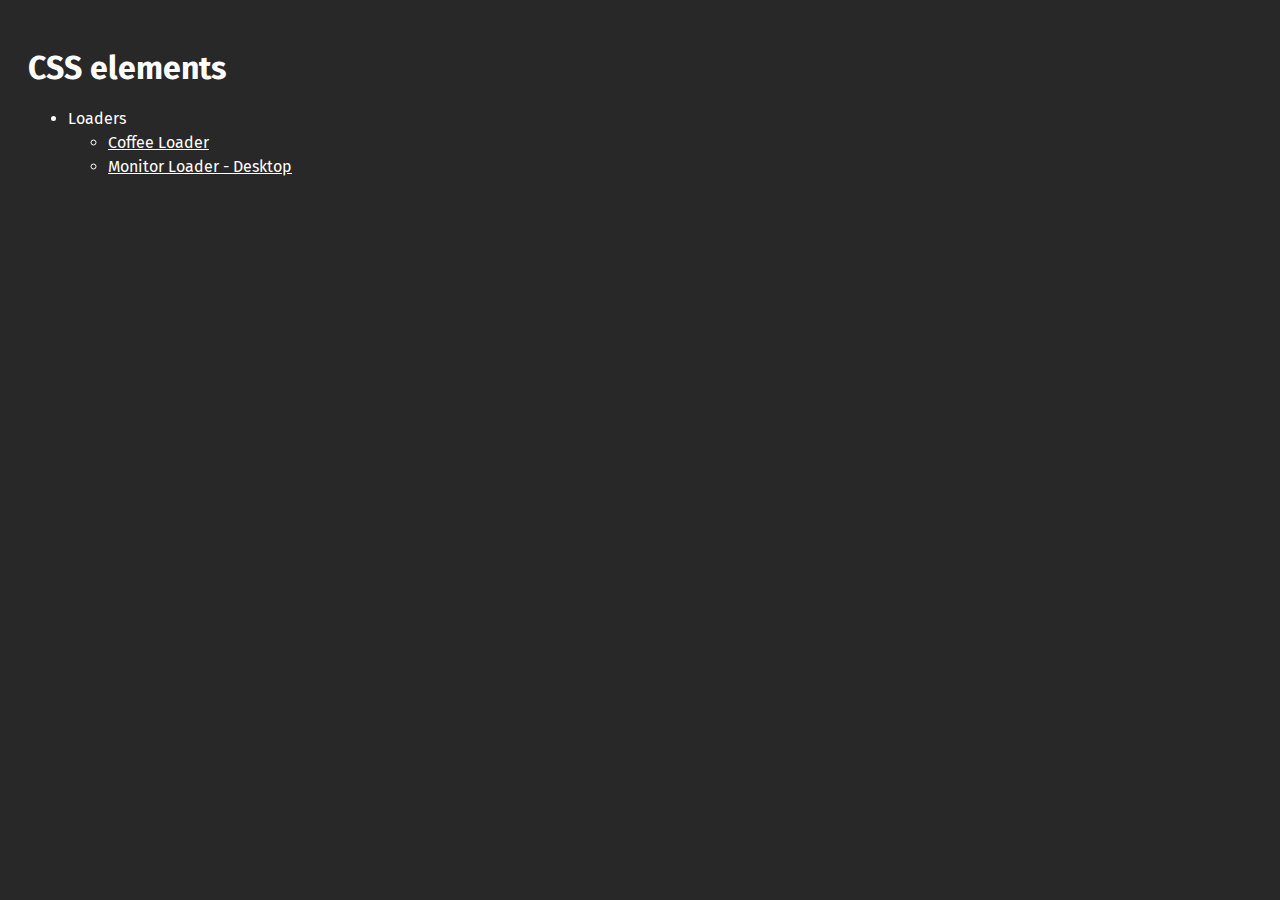
<file: index.html>
<!DOCTYPE html>
<html lang="en">
<head>
	<meta charset="UTF-8">
	<meta http-equiv="X-UA-Compatible" content="IE=edge">
	<meta name="viewport" content="width=device-width, initial-scale=1.0">
	<link rel="preconnect" href="https://fonts.gstatic.com">
	<link href="https://fonts.googleapis.com/css2?family=Fira+Sans&display=swap" rel="stylesheet">
	<title>CSS elements</title>
	<style>
		body
		{
			background-color: #282828;
			color: white;
			font-family: 'Fira Sans', sans-serif;
			padding: 20px;
		}
		a
		{
			color: white;
		}
		li
		{
			margin: 5px 0;
		}
	</style>
</head>
<body>
	<h1>CSS elements</h1>
	<ul>
		<li> Loaders
			<ul>
				<li><a href="loaders/coffee/index.html">Coffee Loader</a></li>
				<li><a href="loaders/monitor/index.html">Monitor Loader - Desktop</a></li>
			</ul>
		</li>
	</ul>
</body>
</html>
</file>
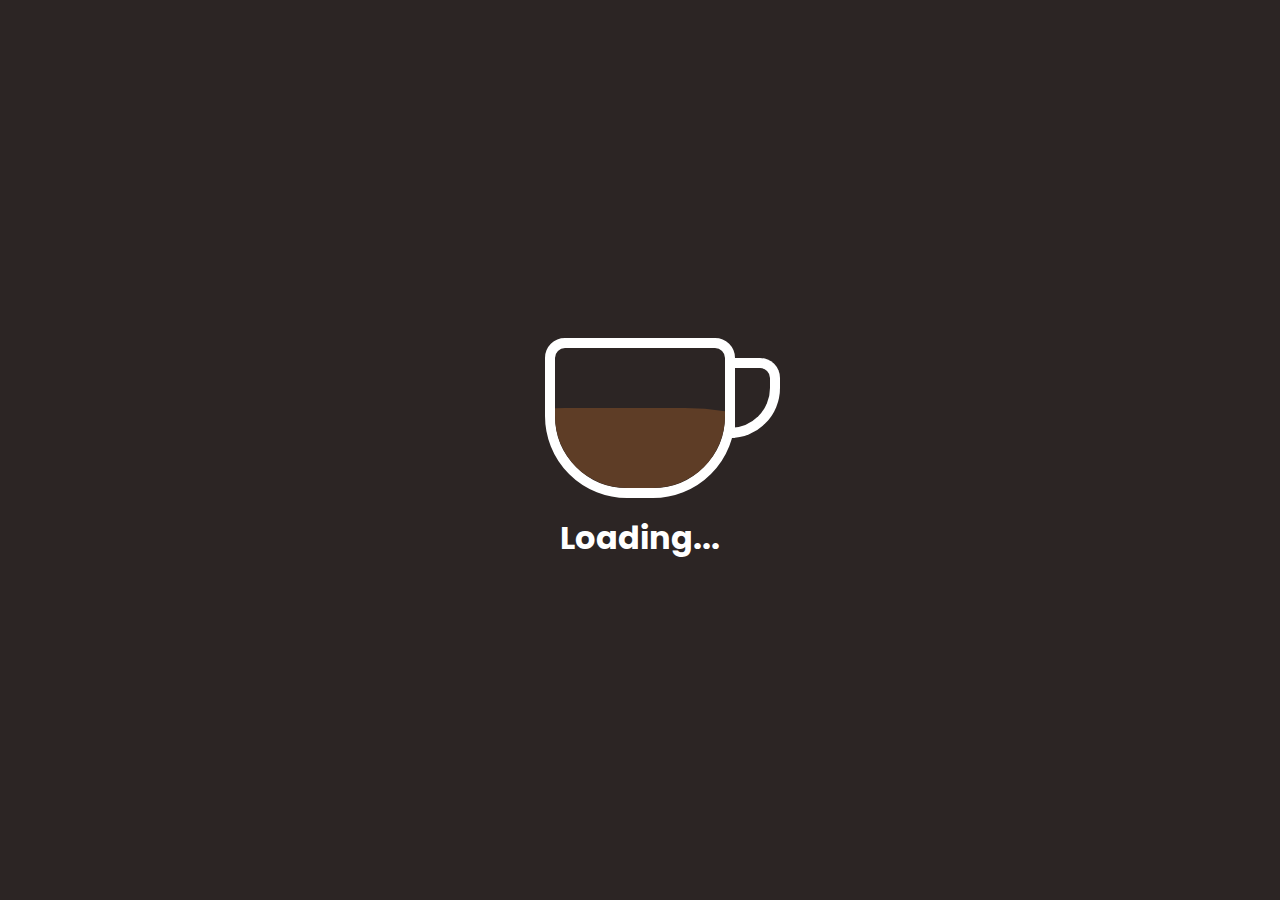
<file: loaders/coffee/index.html>
<!DOCTYPE html>
<html lang="en">
<head>
	<meta charset="UTF-8">
	<meta http-equiv="X-UA-Compatible" content="IE=edge">
	<meta name="viewport" content="width=device-width, initial-scale=1.0">
	<link rel="stylesheet" href="style.css">
	<title>Coffee Loader</title>
</head>
<body>
	<div class="container">
		<div class="coffee-cup"></div>
		<div class="cup-handle"></div>
		<div class="cup-description">Loading...</div>
	</div>
</body>
</html>
</file>
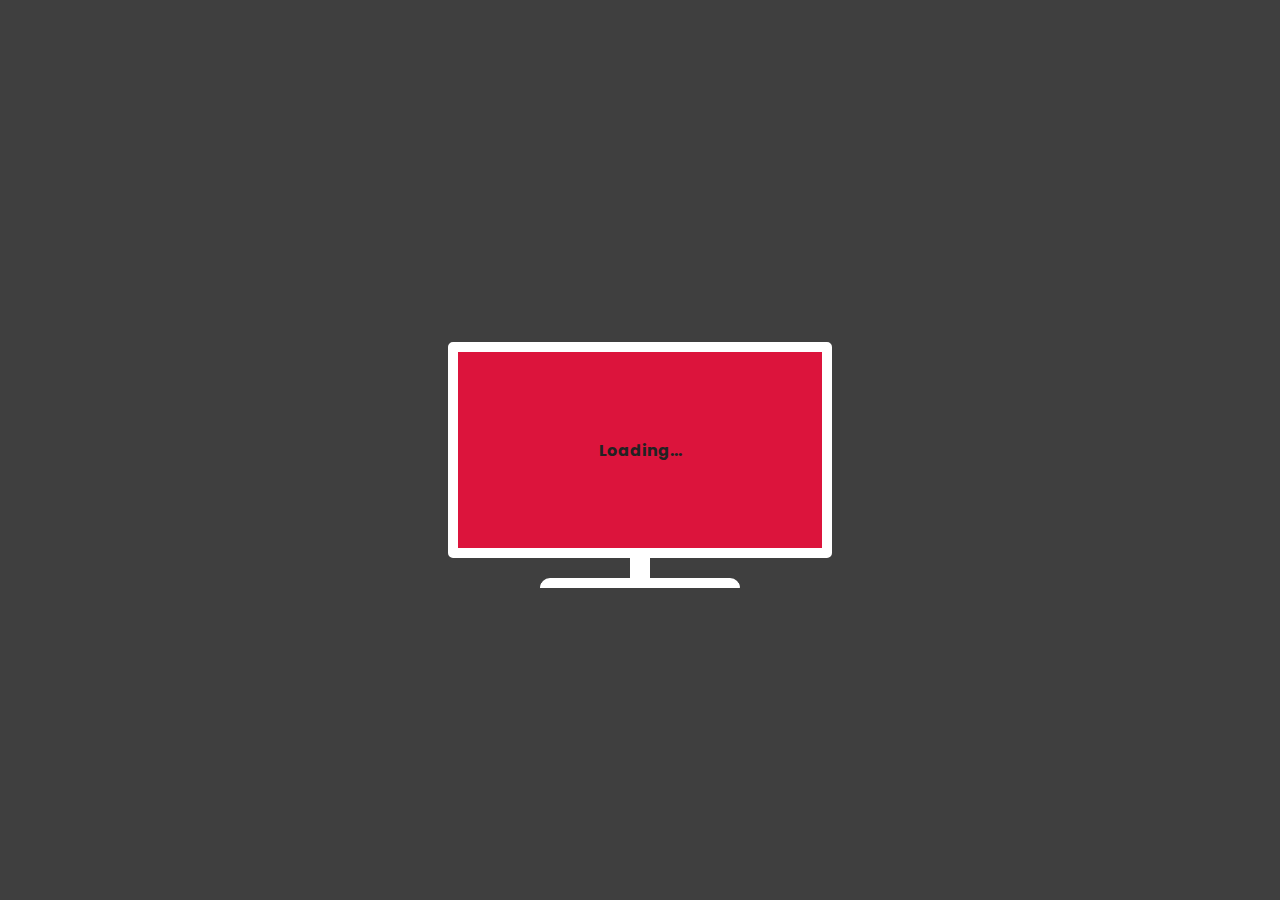
<file: loaders/monitor/index.html>
<!DOCTYPE html>
<html lang="en">
<head>
	<meta charset="UTF-8">
	<meta http-equiv="X-UA-Compatible" content="IE=edge">
	<meta name="viewport" content="width=device-width, initial-scale=1.0">
	<link rel="stylesheet" href="style.css">
	<title>Monitor Loader - Desktop</title>
</head>
<body>
	<div class="container">
		<div class="computer-screen"></div>
		<div class="computer-stand-1"></div>
		<div class="computer-stand-2"></div>
	</div>
</body>
</html>
</file>
<file: loaders/coffee/style.css>
@import url('https://fonts.googleapis.com/css2?family=Poppins:wght@400&display=swap');

body
{
	background-color: #2c2524;
	font-family: 'Poppins', sans-serif;
	color: white;
}

.container
{
	position: absolute;
	top: 50%;
	left: 50%;
	transform: translate(-50%, -50%);
}

.coffee-cup
{
	position: relative;
	width: 190px;
	height: 160px;
	box-sizing: border-box;
	border: 10px solid #fff;
	border-radius: 20px 20px 82px 82px;
	overflow: hidden;
}

.cup-handle
{
	position: absolute;
	top: 20px;
	left: 180px;
	width: 55px;
	height: 80px;
	box-sizing: border-box;
	border: 10px solid #fff;
	border-radius: 0 20px 50px 0;
}

.coffee-cup::before
{
	content: "";
	position: absolute;
	top: 60px;
	left: -230px;
	width: 600px;
	height: 600px;
	background-color: #5e3d26;
	border-radius: 240px;
	animation: loading 5s linear infinite;
}

@keyframes loading
{
	0%
	{
		transform: rotate(0);
	}
	100%
	{
		transform: rotate(360deg);
	}
}
.cup-description
{
	width: 100%;
	text-align: center;
	font-size: 2rem;
	margin-top: 1rem;
	font-weight: bold;
}
</file>
<file: loaders/monitor/style.css>
@import url('https://fonts.googleapis.com/css2?family=Poppins:wght@400&display=swap');

body
{
	background-color: #3f3f3f;
	font-family: 'Poppins', sans-serif;
	color: white;
}

.container
{
	position: absolute;
	top: 50%;
	left: 50%;
	transform: translate(-50%, -50%);
}

.computer-screen
{
	position: relative;
	width: 384px;
	height: 216px;
	box-sizing: border-box;
	border: 10px solid #fff;
	border-radius: 5px;
	background-color: #222;
	overflow: hidden;
}

.computer-screen::before
{
	content: "Loading...";
	display: flex;
	justify-content: center;
	align-items: center;
	color: #222;
	font-weight: bold;
	position: absolute;
	top: 0px;
	left: 0px;
	width: 364px;
	height: 196px;
	background-color: crimson;
	border-radius: 0;
	animation: loading 5s cubic-bezier(0.55, 0.085, 0.68, 0.53) infinite;
}

.computer-stand-1
{
	position: absolute;
	top: 216px;
	left: 182px;
	width: 10px;
	height: 20px;
	box-sizing: border-box;
	border: 10px solid #fff;
	border-radius: 0;
}

.computer-stand-2
{
	position: absolute;
	top: 236px;
	left: 92px;
	width: 200px;
	height: 10px;
	box-sizing: border-box;
	border: 5px solid #fff;
	border-radius: 10px 10px 0 0;
}

.pc
{
	position: absolute;
	top: 266px;
	left: 50px;
	width: 284px;
	height: 50px;
	box-sizing: border-box;
	border: 8px solid #fff;
	border-radius: 0;
	display: flex;
	justify-content: center;
	align-items: center;
}

@keyframes loading
{
	0%
	{
		transform: scale(2);
		background-color: greenyellow;
	}
	25%
	{
		background-color: coral;
	}
	50%
	{
		transform: scale(0);
		background-color: turquoise;
	}
	75%
	{
		background-color: coral;
	}
	100%
	{
		transform: scale(2);
		background-color: greenyellow;
	}
}
</file>
